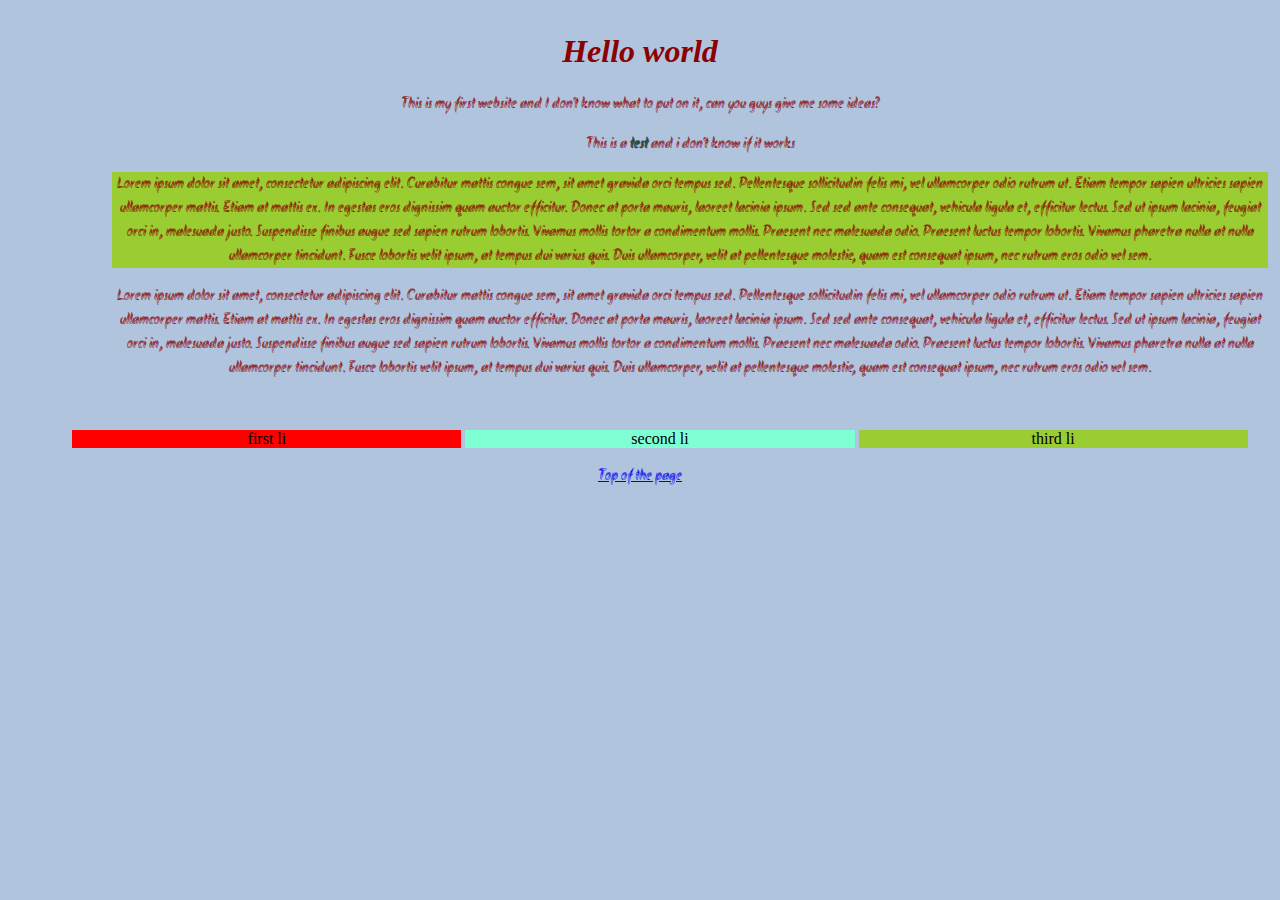
<file: Lab2/index.html>
<!DOCTYPE html>
    <html>
        <head>
          <link href="https://fonts.googleapis.com/css?family=Akronim&display=swap" rel="stylesheet">
            <link rel="stylesheet" href="css/style.css" style="text/css">
          
        </head>
        <body>
            <h1>Hello world</h1>
            <p id="test1">This is my first website and I don't know what to put on it, can you guys give me some ideas?</p>
            <p>This is a <b>test</b> and i don't know if it works</p>
            
            <p id="test2">Lorem ipsum dolor sit amet, consectetur adipiscing elit. Curabitur mattis congue sem, sit amet gravida orci tempus sed. Pellentesque sollicitudin felis mi, vel ullamcorper odio rutrum ut. Etiam tempor sapien ultricies sapien ullamcorper mattis. Etiam at mattis ex. In egestas eros dignissim quam auctor efficitur. Donec at porta mauris, laoreet lacinia ipsum. Sed sed ante consequat, vehicula ligula et, efficitur lectus. Sed ut ipsum lacinia, feugiat orci in, malesuada justo. Suspendisse finibus augue sed sapien rutrum lobortis. Vivamus mollis tortor a condimentum mollis. Praesent nec malesuada odio. Praesent luctus tempor lobortis. Vivamus pharetra nulla at nulla ullamcorper tincidunt. Fusce lobortis velit ipsum, at tempus dui varius quis. Duis ullamcorper, velit at pellentesque molestie, quam est consequat ipsum, nec rutrum eros odio vel sem. </p>
            <p>Lorem ipsum dolor sit amet, consectetur adipiscing elit. Curabitur mattis congue sem, sit amet gravida orci tempus sed. Pellentesque sollicitudin felis mi, vel ullamcorper odio rutrum ut. Etiam tempor sapien ultricies sapien ullamcorper mattis. Etiam at mattis ex. In egestas eros dignissim quam auctor efficitur. Donec at porta mauris, laoreet lacinia ipsum. Sed sed ante consequat, vehicula ligula et, efficitur lectus. Sed ut ipsum lacinia, feugiat orci in, malesuada justo. Suspendisse finibus augue sed sapien rutrum lobortis. Vivamus mollis tortor a condimentum mollis. Praesent nec malesuada odio. Praesent luctus tempor lobortis. Vivamus pharetra nulla at nulla ullamcorper tincidunt. Fusce lobortis velit ipsum, at tempus dui varius quis. Duis ullamcorper, velit at pellentesque molestie, quam est consequat ipsum, nec rutrum eros odio vel sem. </p>
            
            <br>
            <ul>
                <li id="li1">first li</li>
                <li id="li2">second li</li>
                <li>third li</li>
            </ul>
            <p id="test"><a href="#">Top of the page</a></p>
        </body>
    </html>
</file>
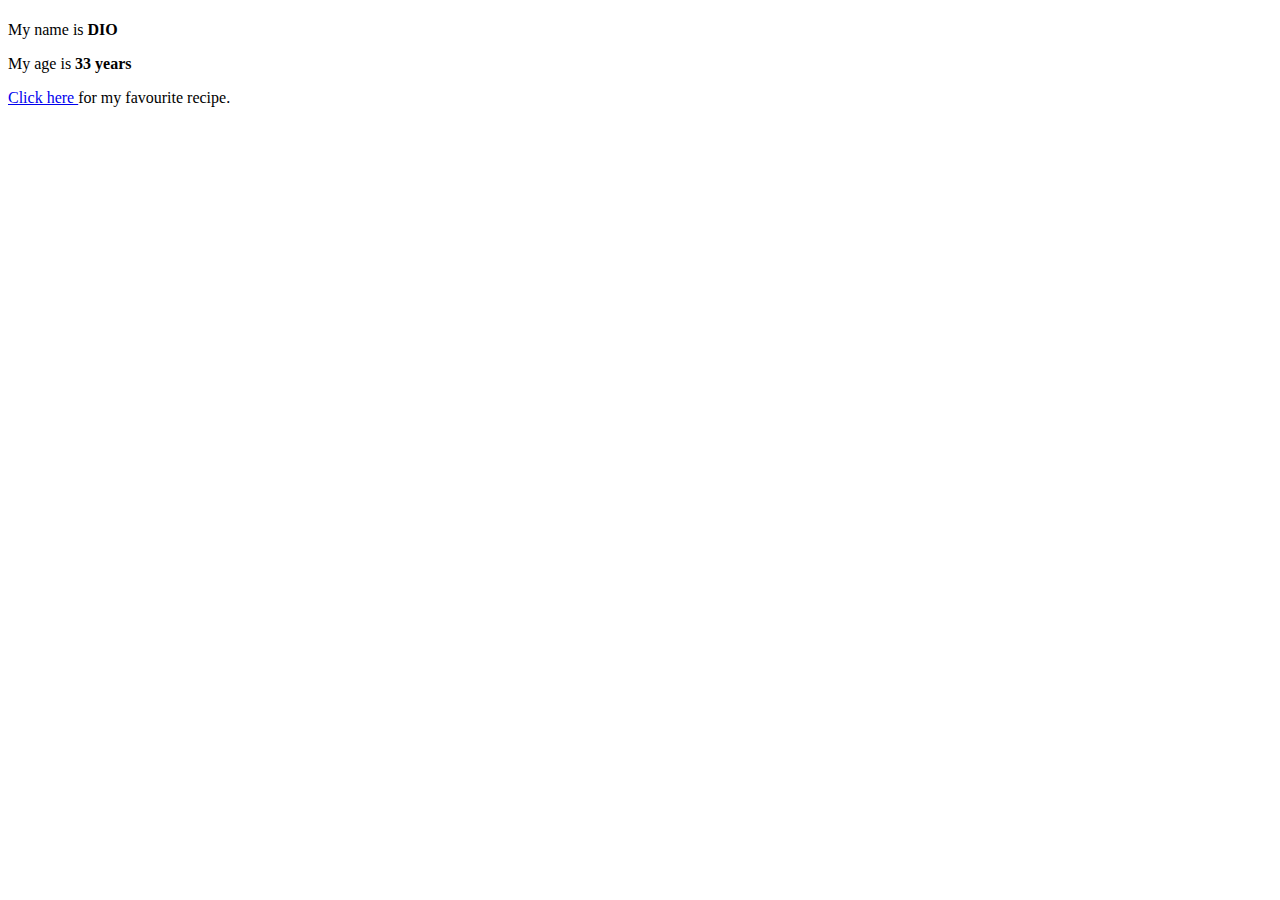
<file: Question1.html>
<!DOCTYPE html>
<html>
    <head>
        <title>Personal Details</title>
    </head>
    <body>
    <h1></h1>
        <p>My name is <b>DIO</b></p> 
        <p>My age is <b>33 years </b></p>
        <p><a href="Question5.html">Click here </a>for my favourite recipe.</p>   
    </body>
 </html>
</file>
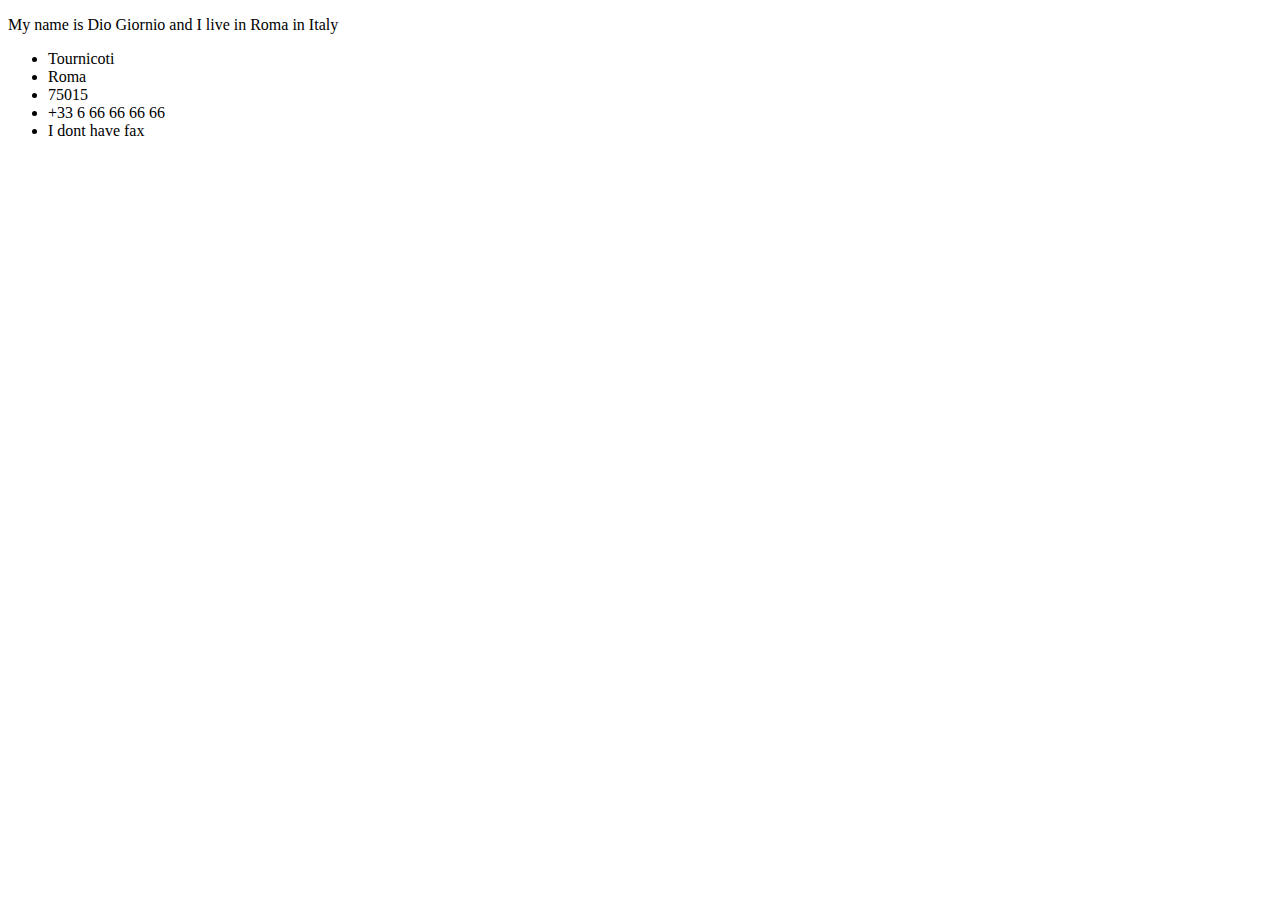
<file: Question2.html>
<!DOCTYPE html>
<html>
    <head>
    </head>
    <p>My name is Dio Giornio and I live in Roma in Italy</p>
    <ul>
        <li>Tournicoti</li>
        <li>Roma</li>
        <li>75015</li>
        <li>+33 6 66 66 66 66</li>
        <li>I dont have fax</li>
    </ul>
</html>
</file>
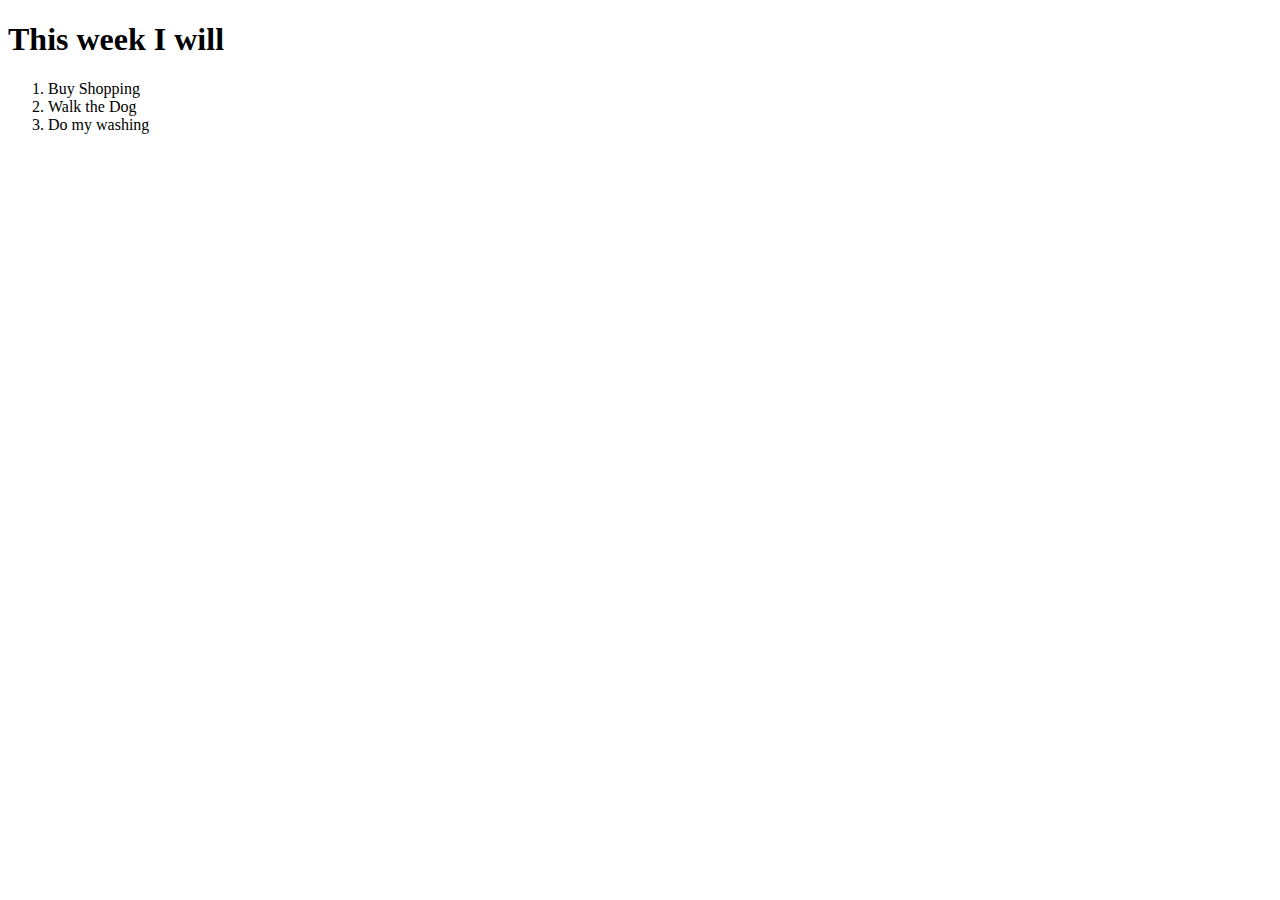
<file: Question3.html>
<!DOCTYPE html>
    <html>
    <head>
        <title>To Do Lists</title>
    </head>
    <body>
        <h1>This week I will</h1>
        <ol>
            <li>Buy Shopping</li>
            <li>Walk the Dog</li>
            <li>Do my washing</li>
        </ol>
    </body>
    
    </html>
</file>
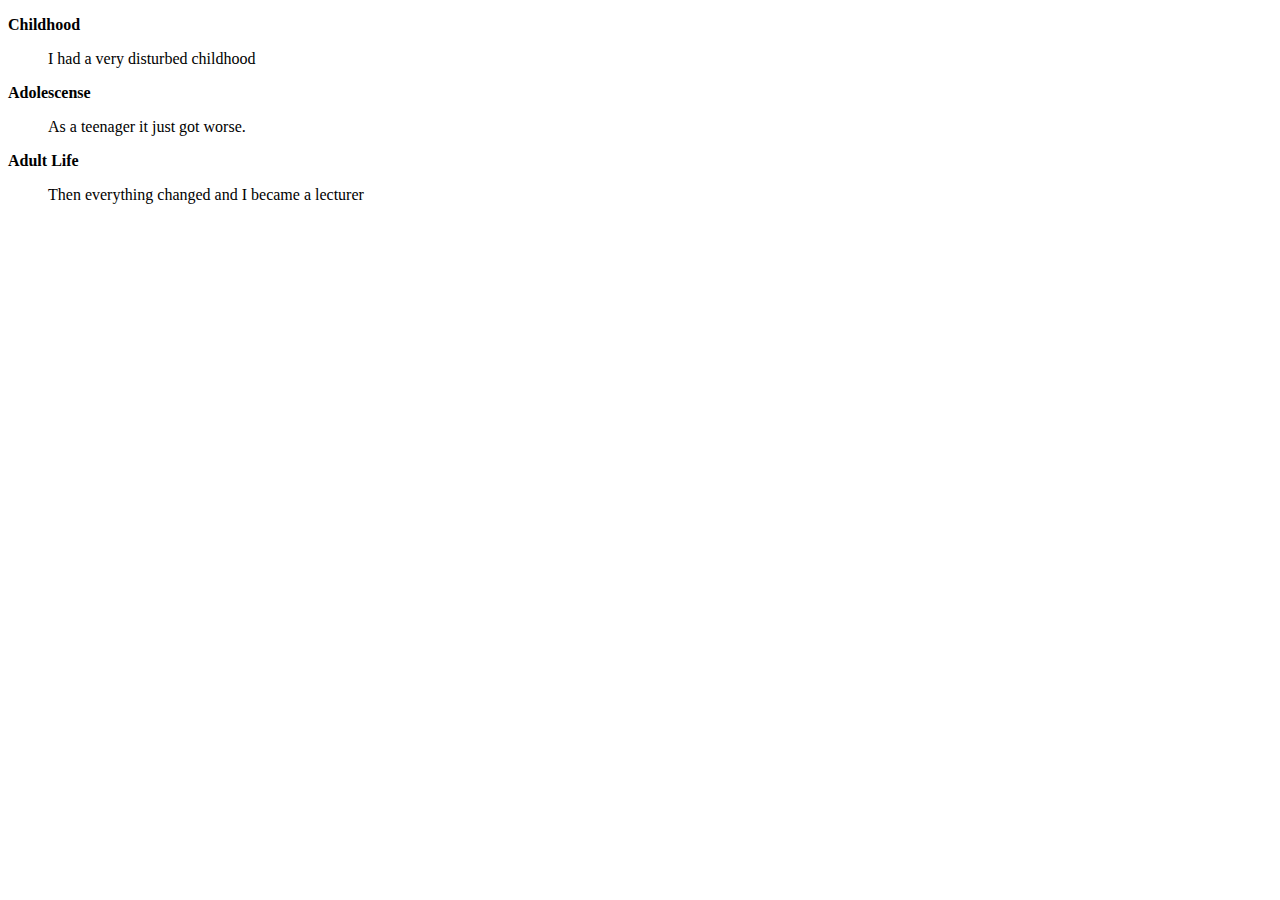
<file: Question4.html>
<!DOCTYPE html>
<html>
    <head><title>My Past</title>
    </head>
    <body>
        <p><b>Childhood</b></p>
        <blockquote>I had a very disturbed childhood</blockquote>
        <p><b>Adolescense</b></p>
        <blockquote>As a teenager it just got worse.</blockquote>
        <p><b>Adult Life</b></p>
        <blockquote>Then everything changed and I became a lecturer
</blockquote>
 
    </body>
</html>
</file>
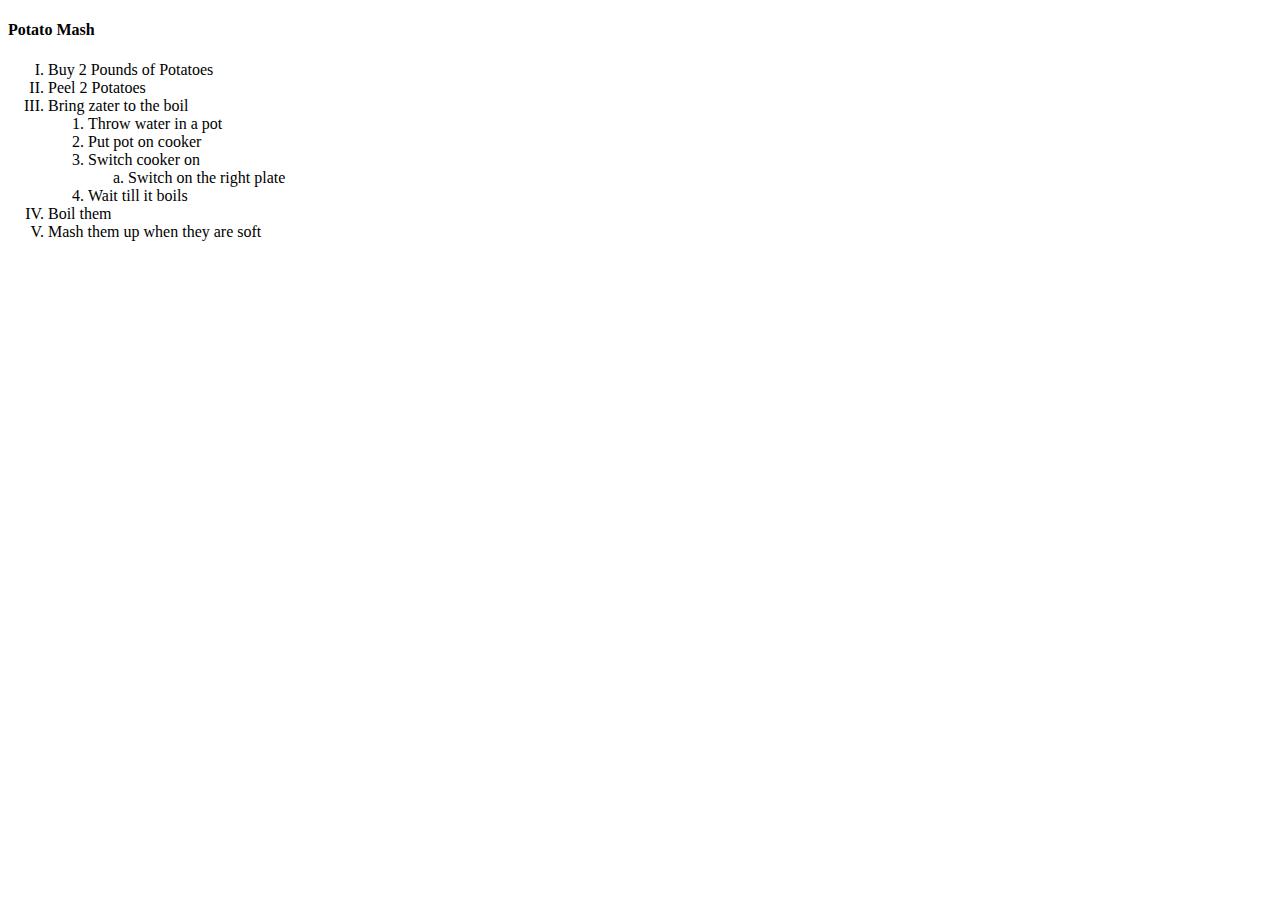
<file: Question5.html>
<!DOCTYPE html>
<html>
<head>
    <title>My favorite Potato Recipe</title>
</head>
<body>
    <h4>Potato Mash</h4>

    <ol type="I">
    <li>Buy 2 Pounds of Potatoes</li>
    <li>Peel 2 Potatoes</li>
    <li>Bring zater to the boil</li>
    <ol>
    <li>Throw water in a pot</li>
    <li>Put pot on cooker</li>
    <li>Switch cooker on</li>
    <ol type="a">
    <li>Switch on the right plate</li>
    </ol>
    <li>Wait till it boils</li>
    </ol>
    <li>Boil them</li>
    <li>Mash them up when they are soft</li>
    </ol>
</body>


</html>
</file>
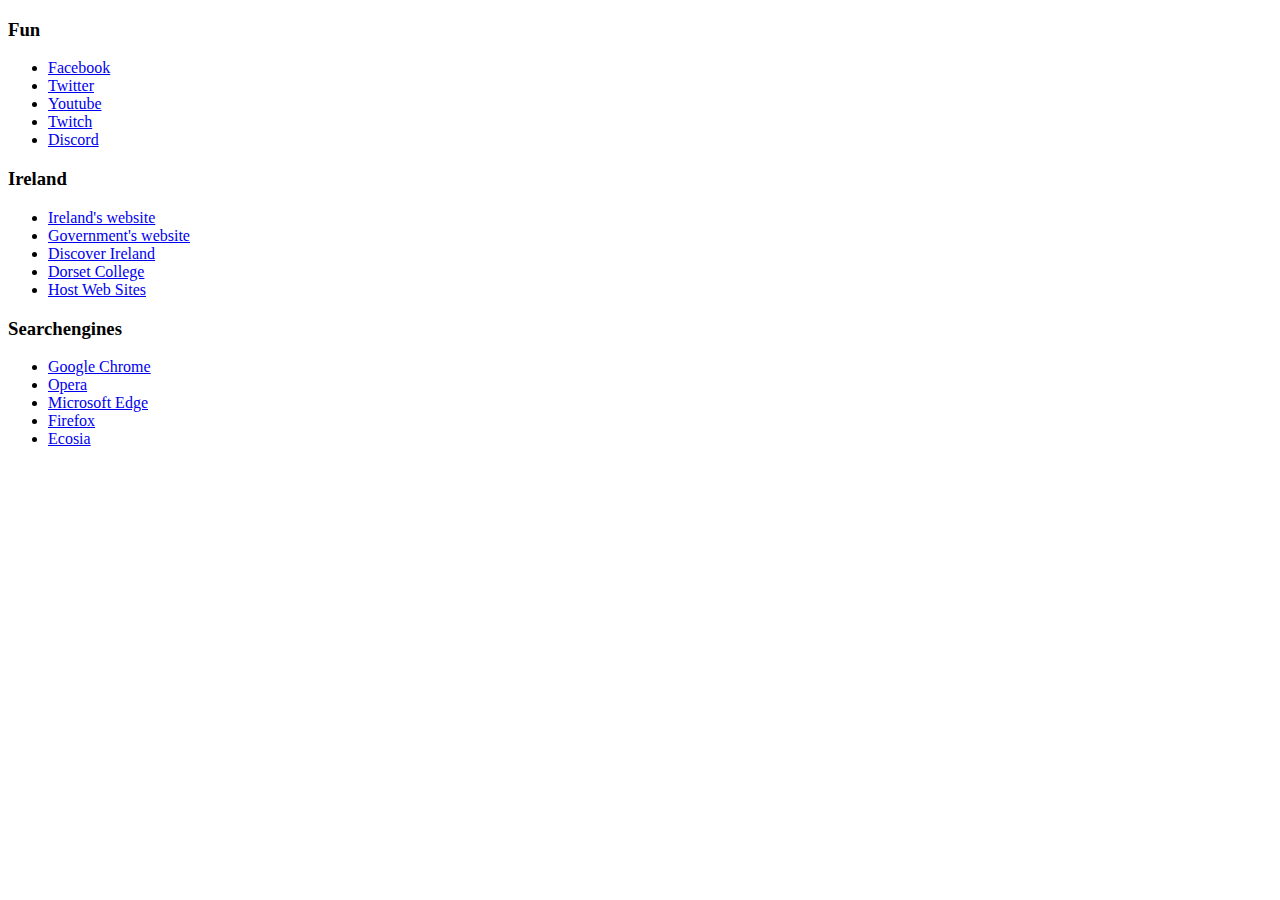
<file: Question7.html>
<!DOCTYPE html>
<html>
    <head>
        <title>My favourite links</title>
    </head>
    <body>
        <h3>Fun</h3>
        <ul>
        <li><a href="https://www.facebook.com/">Facebook</a></li>
        <li><a href="https://twitter.com/">Twitter</a></li>
        <li><a href="https://www.youtube.com/">Youtube</a></li>
        <li><a href="https://www.twitch.tv/">Twitch</a></li>
        <li><a href="https://discordapp.com/">Discord</a></li>
        </ul>
        <h3>Ireland</h3>
        <ul>
        <li><a href="https://www.ireland.ie/">Ireland's website</a></li>
        <li><a href="https://www.gov.ie/en/">Government's website</a></li>
        <li><a href="https://www.discoverireland.ie/">Discover Ireland</a></li>
        <li><a href="https://www.dorset-college.ie/">Dorset College</a></li>
        <li><a href="https://www.hostingireland.ie/">Host Web Sites</a></li>
        </ul>
        <h3>Searchengines</h3>
        <ul>
        <li><a href="https://www.google.fr/chrome/?brand=CHBD&gclid=CjwKCAiA1rPyBRAREiwA1UIy8LwHjpOJdSYsj_5d2_Eiex2cbOtSz7GX5so2G-RNZI8vQVE4Tv82zhoCvMsQAvD_BwE&gclsrc=aw.ds">Google Chrome</a></li>
        <li><a href="https://www.opera.com">Opera</a></li>
        <li><a href="https://www.microsoft.com/en-us/edge">Microsoft Edge</a></li>
        <li><a href="https://www.mozilla.org/fr/firefox/new/">Firefox</a></li>
        <li><a href="https://www.ecosia.org/">Ecosia</a></li>
        </ul>   
    </body>
</html>
</file>
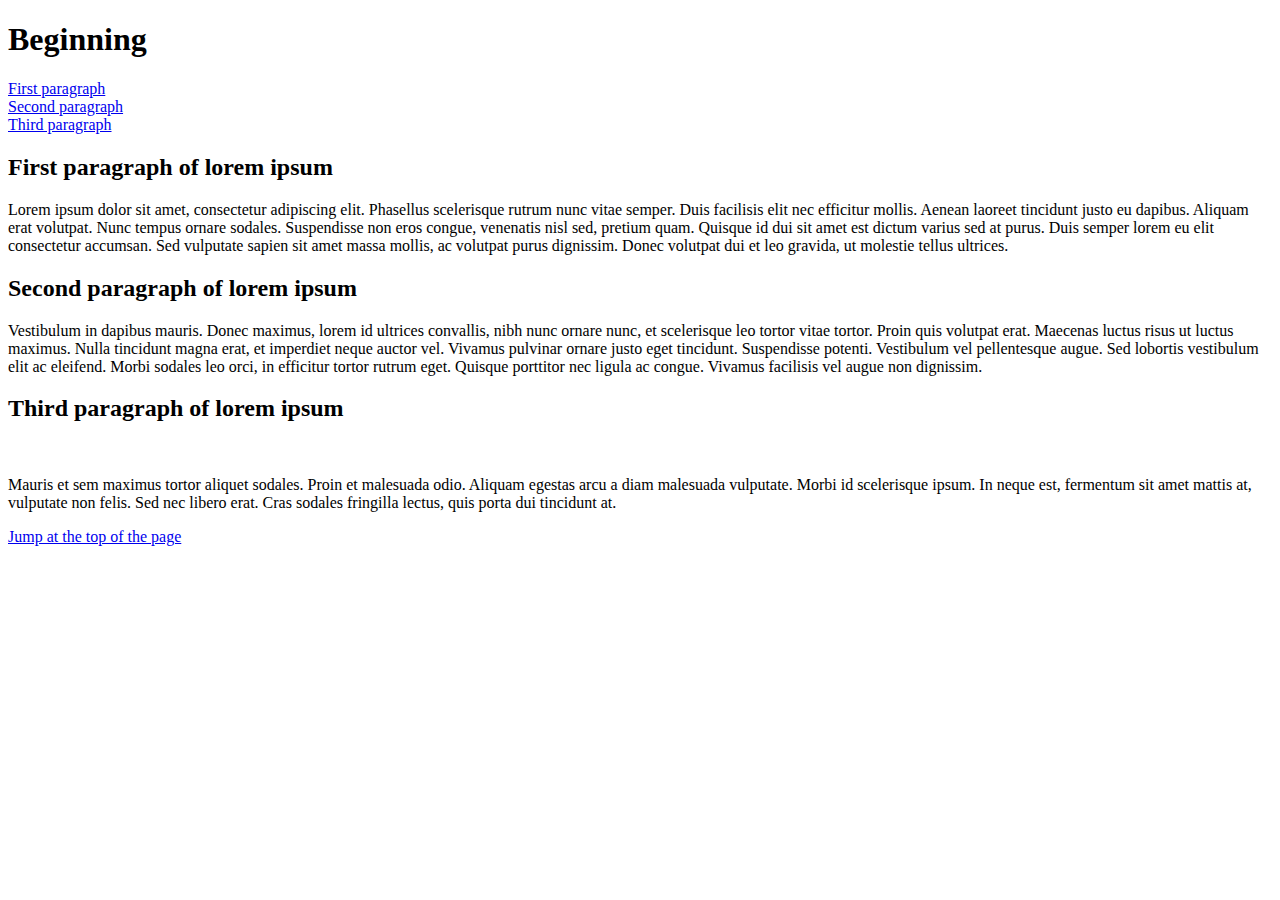
<file: Question9.html>
<!DOCTYPE html>
<html>
<head><title>Table of content with jumps</title></head>
<body>
    <h1>Beginning</h1>
    <a href="#1stparagraph">First paragraph</a> <br>
    <a href="#2ndparagraph">Second paragraph</a> <br>
    <a href="#3rdparagraph">Third paragraph</a> <br>

    <h2><a id="1stparagraph">First paragraph of lorem ipsum</a></h2>
    <p>Lorem ipsum dolor sit amet, consectetur adipiscing elit. Phasellus scelerisque rutrum nunc vitae semper. Duis facilisis elit nec efficitur mollis. Aenean laoreet tincidunt justo eu dapibus. Aliquam erat volutpat. Nunc tempus ornare sodales. Suspendisse non eros congue, venenatis nisl sed, pretium quam. Quisque id dui sit amet est dictum varius sed at purus. Duis semper lorem eu elit consectetur accumsan. Sed vulputate sapien sit amet massa mollis, ac volutpat purus dignissim. Donec volutpat dui et leo gravida, ut molestie tellus ultrices. </p>
    <h2><a id="2ndparagraph">Second paragraph of lorem ipsum</a></h2>
    <p>Vestibulum in dapibus mauris. Donec maximus, lorem id ultrices convallis, nibh nunc ornare nunc, et scelerisque leo tortor vitae tortor. Proin quis volutpat erat. Maecenas luctus risus ut luctus maximus. Nulla tincidunt magna erat, et imperdiet neque auctor vel. Vivamus pulvinar ornare justo eget tincidunt. Suspendisse potenti. Vestibulum vel pellentesque augue. Sed lobortis vestibulum elit ac eleifend. Morbi sodales leo orci, in efficitur tortor rutrum eget. Quisque porttitor nec ligula ac congue. Vivamus facilisis vel augue non dignissim. </p>
    <h2><a id="3rdparagraph">Third paragraph of lorem ipsum</a></h2> <br>
    <p>Mauris et sem maximus tortor aliquet sodales. Proin et malesuada odio. Aliquam egestas arcu a diam malesuada vulputate. Morbi id scelerisque ipsum. In neque est, fermentum sit amet mattis at, vulputate non felis. Sed nec libero erat. Cras sodales fringilla lectus, quis porta dui tincidunt at. </p>
    <p class="float-right"><a href="#">Jump at the top of the page</a></p>
</body>

</html>
</file>
<file: Lab2/css/style.css>
body{
    background-color:lightsteelblue;
    font: large;
    padding: 4px;
    font-size: 18;
    text-align: center;
}
p{
    font-size: 12;
    color: darkred;
    font-family: 'Akronim', cursive;
    margin-left: 100px;
}
b{
    font: outline;
    color: darkslategray;
}

h1{
    font-style: italic;
    color:darkred;
}

#test1{
    margin: inherit;
}
#test{
    margin: inherit;
}
#test2{
    background-color: yellowgreen;
}

li{
    display:inline-block;
    background-color: yellowgreen;
    width: 32%;
}
#li1{
    background-color: red;
}

#li2{
    background-color: aquamarine;
}
</file>
